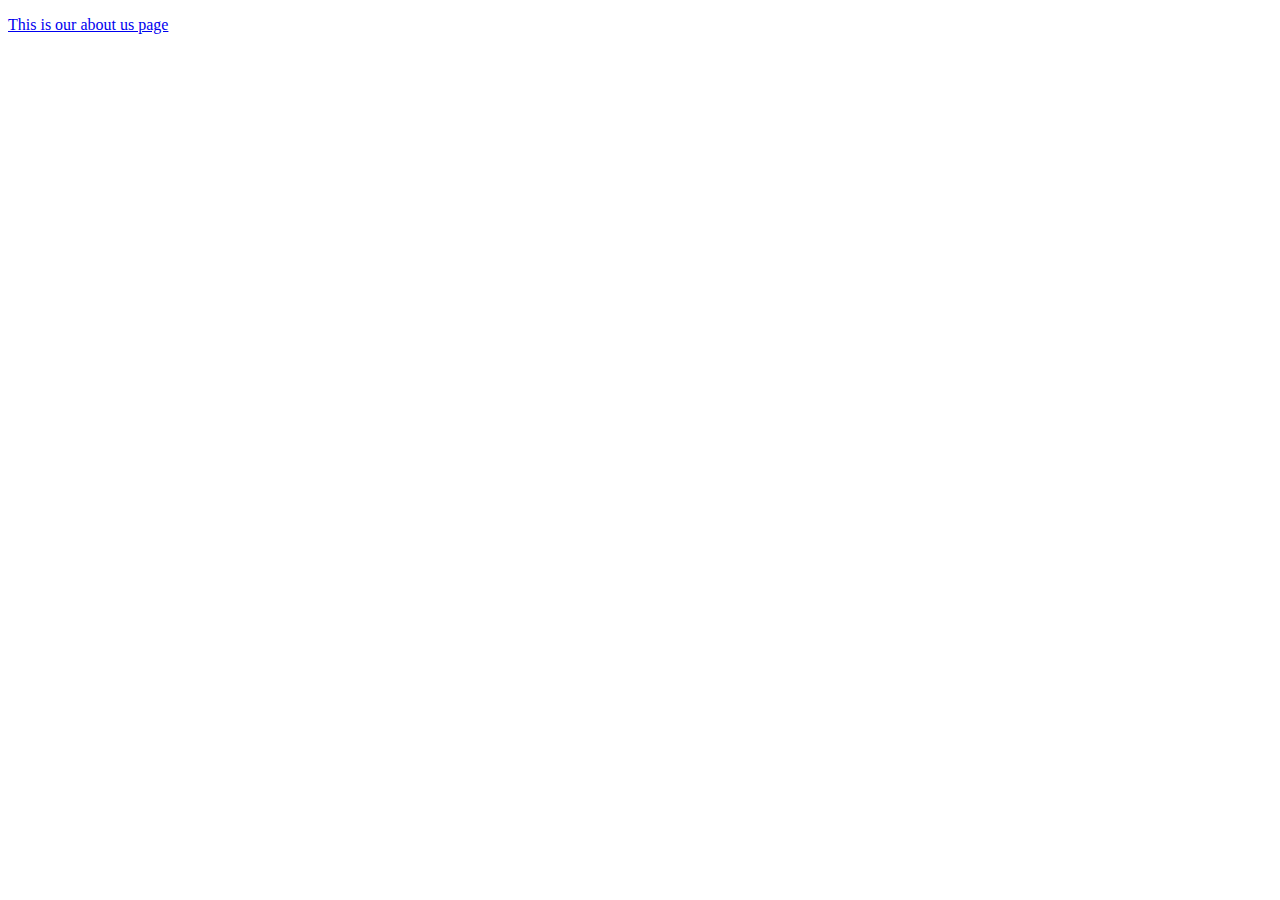
<file: about-us.html>
<!DOCTYPE html>
  <html lang="en">
  <head>
    <meta charset="UTF-8">
    <meta name="viewport" content="width=device-width, initial-scale=1.0">
    <title>Document</title>
  </head>
  <body>
    <a href="https://codepen.io/oscar-manzano/pen/WNLNJaj">
    <a href="contact-us.html">
    <p> This is our about us page</p>
    
  </body>
  </html>
</file>
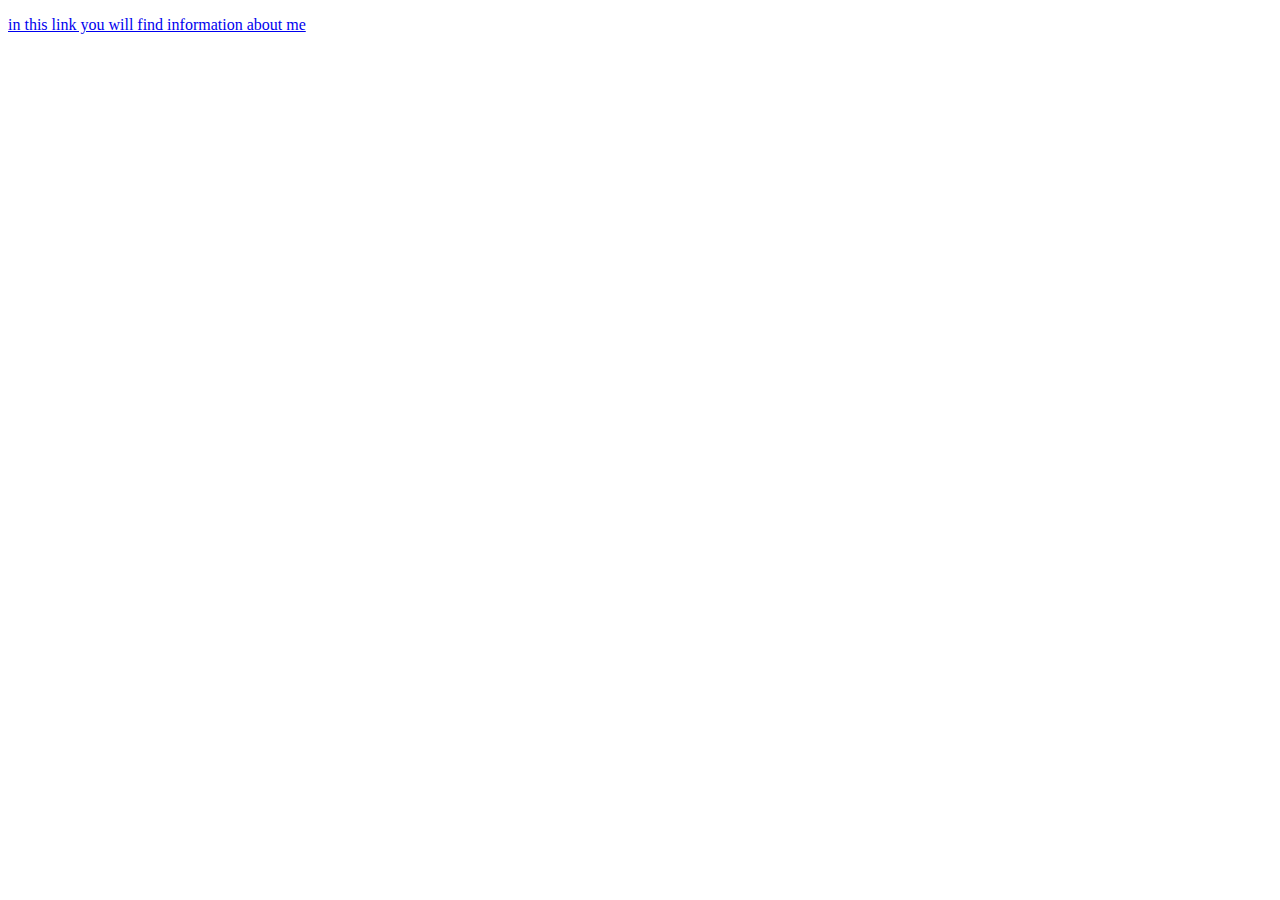
<file: blog-us.html>
<!DOCTYPE html>
  <html lang="en">
  <head>
    <meta charset="UTF-8">
    <meta name="viewport" content="width=device-width, initial-scale=1.0">
    <title>Document</title>
  </head>
  <body>
    <a href="https://codepen.io/oscar-manzano/pen/bGQPwym">
    <a href="about-us.html">
    
    <p> in this link you will find information about me </p>
    
  </body>
  </html>
</file>
